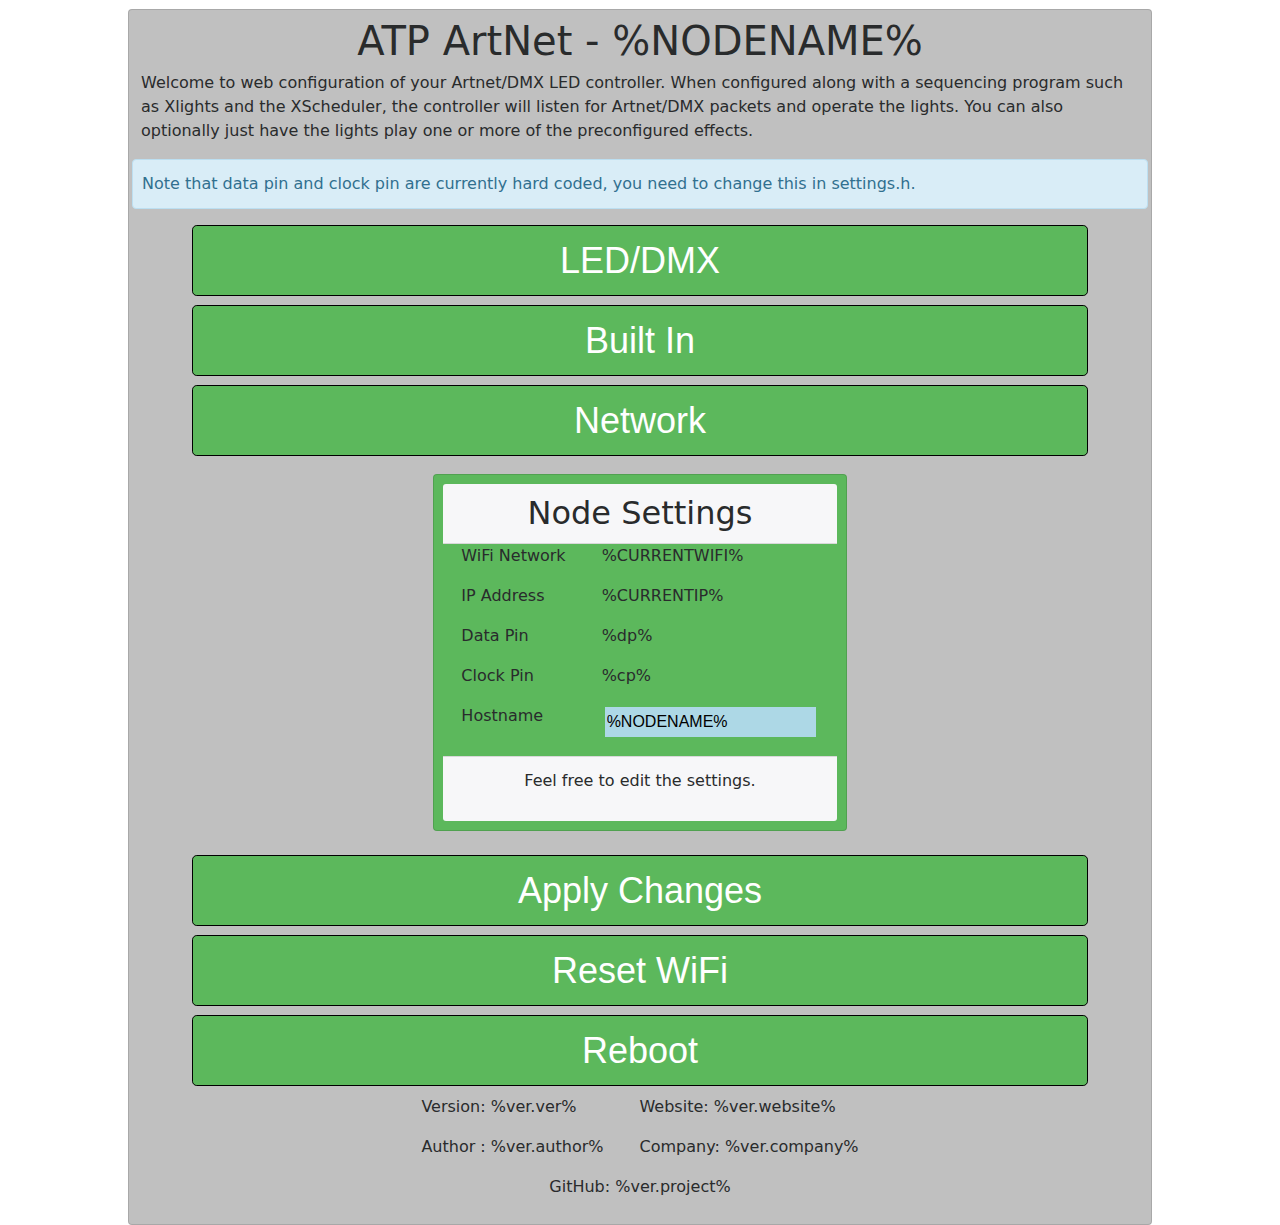
<file: data/index.html>
<!DOCTYPE html>
<html lang="en">
  <head>
    <meta charset="utf-8">
    <title>ATP ArtNet - %NODENAME%</title>
    <link href="bootstrap.min.css" rel="stylesheet">
    <link href="style.css" rel="stylesheet">
  </head>
<body class="nice-spacing">
<form action="/save.html" method="GET">
    <div class="container-fluid card">
	<div class="row">
		<div class="col-xs-12">
			<h1 class="text-center">
				ATP ArtNet - %NODENAME%
			</h1>
			<p>
				Welcome to web configuration of your Artnet/DMX LED controller. When configured along with a sequencing program such as Xlights and the XScheduler, the controller will listen for Artnet/DMX packets and operate the lights. You can also optionally just have the lights play one or more of the preconfigured effects.
			</p>
			<p class="alert alert-info">Note that data pin and clock pin are currently hard coded, you need to change this in settings.h.</p>
		</div>
	</div>
	<div class="row">
		<div class="col-xs-12 mx-auto">
			<button type="button" class="btn btn-lg btn-success forcewidth" onClick="window.location.href='/led.html';">
				LED/DMX
			</button>
		</div>
	</div>
	<div class="row">
		<div class="col-xs-12 mx-auto">
			<button type="button" class="btn btn-lg btn-success forcewidth" onClick="window.location.href='/builtin.html';">
				Built In
			</button>
		</div>
	</div>
	<div class="row">
		<div class="col-xs-12 mx-auto">
			<button type="button" class="btn btn-lg btn-success forcewidth" onClick="window.location.href='/network.html';">
				Network
			</button>
		</div>
	</div>
<div class="row">
		<div class="col-xs-12 mx-auto">
			<div class="card bg-success mx-auto">
				<h2 class="card-header">
					Node Settings
				</h2>
				<div class="card-body">
					<div class="container-fluid">
						<div class="row">
							<div class="col-xs-6">
								 <p>WiFi Network</p>
								 <p>IP Address</p>	
								 <p>Data Pin</p>
								 <p>Clock Pin</p>
								 <p>Hostname</p>	 
							</div>
							<div class="col-xs-6">
								 <p>%CURRENTWIFI%</p>
								 <p>%CURRENTIP%</p>
								 <p>%dp%</p>
								 <p>%cp%</p>
								 <p><input type="text" value="%NODENAME%" name="NODENAME" /></p>
							</div>
						</div>
				  </div>				
				</div>
				<div class="card-footer">
					<p>Feel free to edit the settings.</p>
				</div>
			</div>
</div>
</div>

	<div class="row">
		<div class="col-xs-12 mx-auto">
			<br/>
			<button type="submit" class="btn btn-lg btn-success forcewidth" >
				Apply Changes
			</button>
			<br/>
			<button type="button" class="btn btn-lg btn-success forcewidth" onClick="window.location.href='/scan';">
				Reset WiFi
			</button>
			<br/>
			<button type="button" class="btn btn-lg btn-success forcewidth" onClick="window.location.href='/reboot.html';">
				Reboot
			</button>
		</div>
	</div>

	<div class="row mx-auto">
		<div class="col-xs-6">
		<p>Version: %ver.ver%</p>
		<p>Author : %ver.author%</p>
		</div>
		<div class="col-xs-6">
		<p>Website: %ver.website%</p>
		<p>Company: %ver.company%</p>
		</div>
	</div>		
		<p class="mx-auto">GitHub: %ver.project%</p>
</form>

    <script src="jquery.min.js"></script>
    <script src="bootstrap.min.js"></script>
    <script src="scripts.js"></script>
  </body>
</html>
</file>
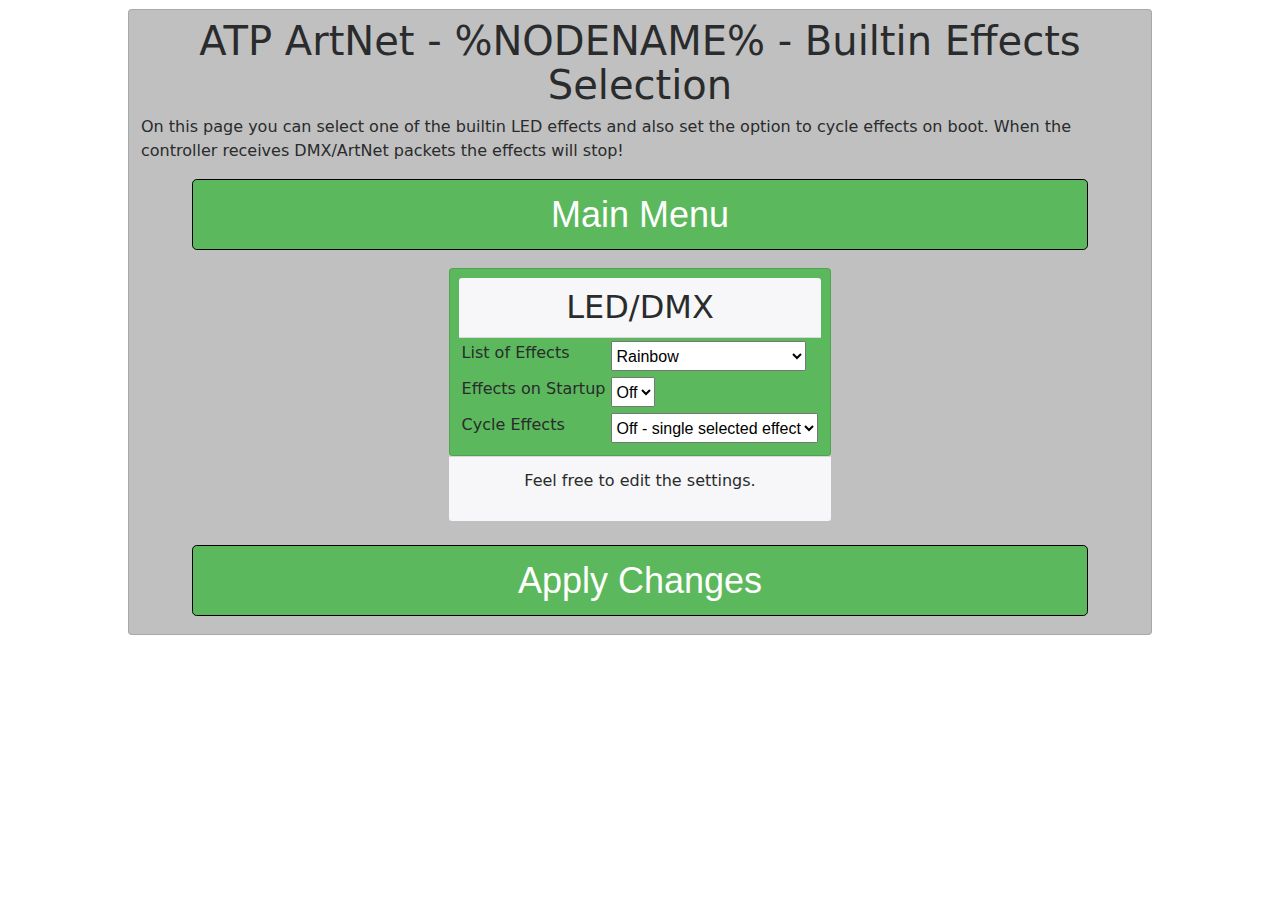
<file: data/builtin.html>
<!DOCTYPE html>
<html lang="en">
  <head>
    <meta charset="utf-8">
    <title>ATP ArtNet - %NODENAME% - Builtin Effects Selection</title>
    <link href="bootstrap.min.css" rel="stylesheet">
    <link href="style.css" rel="stylesheet">
  </head>
  <body class="nice-spacing">
<form action="/save.html" method="GET">
    <div class="container-fluid card">
	<div class="row">
		<div class="col-xs-12">
			<h1 class="text-center">
				ATP ArtNet - %NODENAME% - Builtin Effects Selection
			</h1>
			<p>
				On this page you can select one of the builtin LED effects and also set the option to cycle effects on boot. When the controller receives DMX/ArtNet packets the effects will stop!
			</p>
		</div>
	</div>
	<div class="row">
		<div class="col-xs-12 mx-auto">
			<button type="button" class="btn btn-lg btn-success forcewidth" onClick="window.location.href='/';">
				Main Menu
			</button>
		</div>
	</div>
	<div class="row">
		<div class="col-xs-12 mx-auto">
			<div class="card bg-success mx-auto">
				<h2 class="card-header">
					LED/DMX
				</h2>		
				<div class="card-body">
					<div class="container-fluid">
						<div class="row">
							<div class="col-xs-6">
								 <label>List of Effects</label><br/>	 
								 <label>Effects on Startup</label><br/>	 
								 <label>Cycle Effects</label>
							</div>
							<div class="col-xs-6">
										<select name="effect" class="success">
										<option value="0" %selected[0]%>Rainbow</option>
										<option value="1" %selected[1]%>Rainbow with Glitter</option>
										<option value="2" %selected[2]%>Confetti</option>
										<option value="3" %selected[3]%>Sinelon</option>
										<option value="4" %selected[4]%>BPM</option>
										<option value="5" %selected[5]%>Juggle</option>
										<option value="6" %selected[6]%>Running Lights Red</option>
										<option value="7" %selected[7]%>Running Lights White</option>
										<option value="8" %selected[8]%>Running Lights Blue</option>									
										<option value="9" %selected[9]%>New KITT</option>
										<option value="10" %selected[10]%>Theatre Chase Rainbow</option>
									</select>
									<br/>
									<select name="startupeffects" class="success">
									<option value="0" %startupeffects[0]%>Off</option>
									<option value="1" %startupeffects[1]%>On</option>
									</select>
									<br/>
								   <select name="cycleeffects" class="success">
									<option value="0" %cycleeffects[0]%>Off - single selected effect</option>
									<option value="1" %cycleeffects[1]%>On - cycle through effects</option>
									</select>
 
</div>
							</div>
						</div>
				  </div>				
				</div>
				<div class="card-footer">
					<p>Feel free to edit the settings.</p>
				</div>
			</div>
	
		</div>
		
		<div class="row">
		<div class="col-xs-12 mx-auto">
		<br/>
			<button type="submit" class="btn btn-lg btn-success forcewidth" >
				Apply Changes
			</button>
		</div>
		</div>
		
	</div>
</div>

</form>



    <script src="jquery.min.js"></script>
    <script src="bootstrap.min.js"></script>
    <script src="scripts.js"></script>
<!--    <link href="https://gitcdn.github.io/bootstrap-toggle/2.2.2/css/bootstrap-toggle.min.css" rel="stylesheet">
<script src="https://gitcdn.github.io/bootstrap-toggle/2.2.2/js/bootstrap-toggle.min.js"></script> -->
  </body>
</html>
</file>
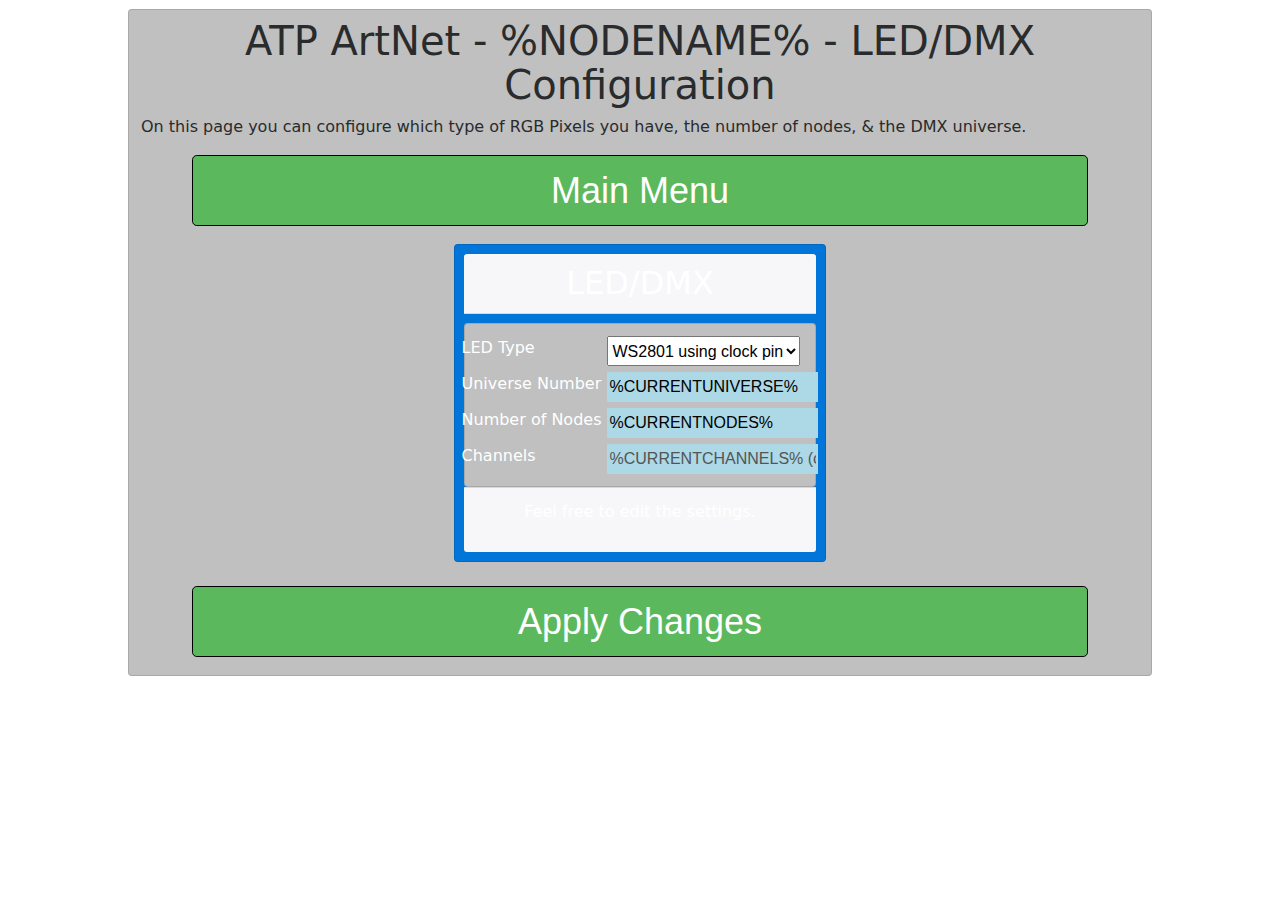
<file: data/led.html>
<!DOCTYPE html>
<html lang="en">
  <head>
    <meta charset="utf-8">
    <title>ATP ArtNet - %NODENAME% - LED/DMX Configuration</title>
    <link href="bootstrap.min.css" rel="stylesheet">
    <link href="style.css" rel="stylesheet">
  </head>
  <body class="nice-spacing">
<form action="/save.html" method="GET">
<div class="container-fluid card">
	<div class="row">
		<div class="col-xs-12">
			<h1 class="text-center">
				ATP ArtNet - %NODENAME% - LED/DMX Configuration
			</h1>
			<p>
				On this page you can configure which type of RGB Pixels you have, the number of nodes, & the DMX universe.
			</p>
		</div>
	</div>
	<div class="row">
		<div class="col-xs-12 mx-auto">
			<button type="button" class="btn btn-lg btn-success forcewidth" onClick="window.location.href='/';">
				Main Menu
			</button>
		</div>
	</div>
	<div class="row">
		<div class="col-xs-12 mx-auto">
			<div class="card text-white bg-primary mx-auto">
				<h2 class="card-header">
					LED/DMX
				</h2>
				<div class="card-body">
					<div class="container-fluid card">
						<div class="row">
							<div class="col-xs-6">
								 <label>LED Type</label><br/>					
								 <label>Universe Number</label><br/>
								 <label>Number of Nodes</label><br/>	
								 <label>Channels</label>			 
							</div>
							<div class="col-xs-6">
										<select name="curtype" class="success">
										<option value="0" %selectedled[0]%>WS2801 using clock pin</option>
										<option value="1" %selectedled[1]%>WS2811 data pin only</option>
									</select>
									<br/>
								 <input type="text" value="%CURRENTUNIVERSE%" name="curuniverse" /><br/>
								 <input type="text" value="%CURRENTNODES%" name="curnodes" /><br/>
								 <input type="text" disabled value="%CURRENTCHANNELS% (calculated)" name="curchans" />
							</div>
						</div>
				  </div>				
				</div>
				
				<div class="card-footer">
					<p>Feel free to edit the settings.</p>
				</div>
			</div>
		</div>
</div>
<div class="row">
		<div class="col-xs-12 mx-auto">
		<br/>
			<button type="submit" class="btn btn-lg btn-success forcewidth">
				Apply Changes
			</button>
		</div>
</div>
</div>
</div>
</form>
    <script src="jquery.min.js"></script>
    <script src="bootstrap.min.js"></script>
    <script src="scripts.js"></script>
  </body>
</html>
</file>
<file: data/style.css>
.card-header, .card-footer { text-align:center; }
.forcewidth { width: 70vw; margin-bottom: 1vh; border: 1px solid black;}
.nice-spacing { margin-left: 10%; margin-right: 10%;}
.card { background-color: silver; padding: 1vh; margin-top: 1vh;}
p, .alert { padding-left: 1vh; padding-right: 1vh; margin-left: 1vh; margin-right:1vh;}
select, input,label { margin-bottom: 3px; min-height: 30px; height: 30px; margin-top: 3px; margin-left: 3px; margin-right:3px;}
input {background-color: lightblue; border: 0px;}
.btn-lg { font-size: 4vh; }
</file>
